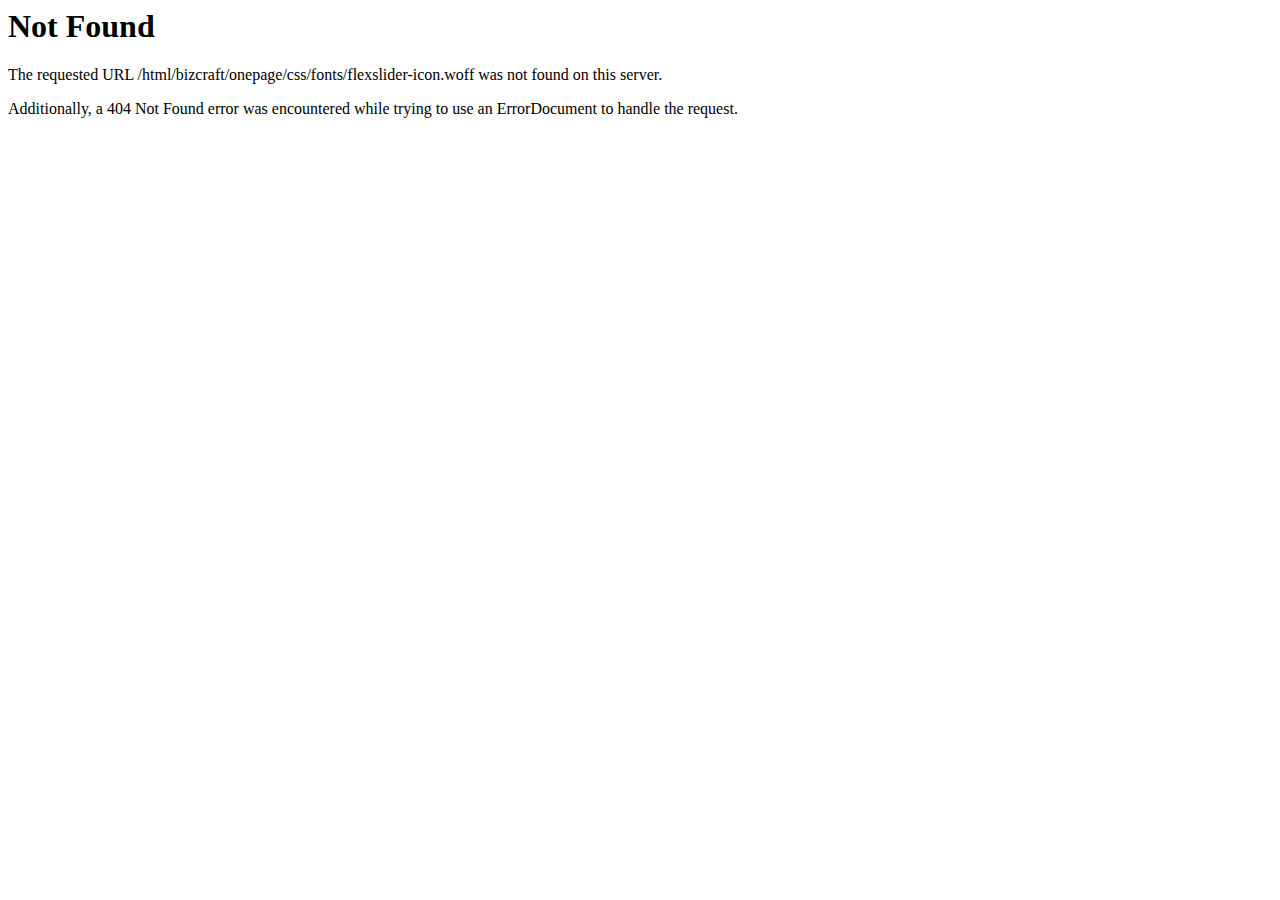
<file: fonts/flexslider-icon-2.html>
<!DOCTYPE HTML PUBLIC "-//IETF//DTD HTML 2.0//EN">
<html><head>
<title>404 Not Found</title>
</head><body>
<h1>Not Found</h1>
<p>The requested URL /html/bizcraft/onepage/css/fonts/flexslider-icon.woff was not found on this server.</p>
<p>Additionally, a 404 Not Found
error was encountered while trying to use an ErrorDocument to handle the request.</p>
</body></html>
</file>
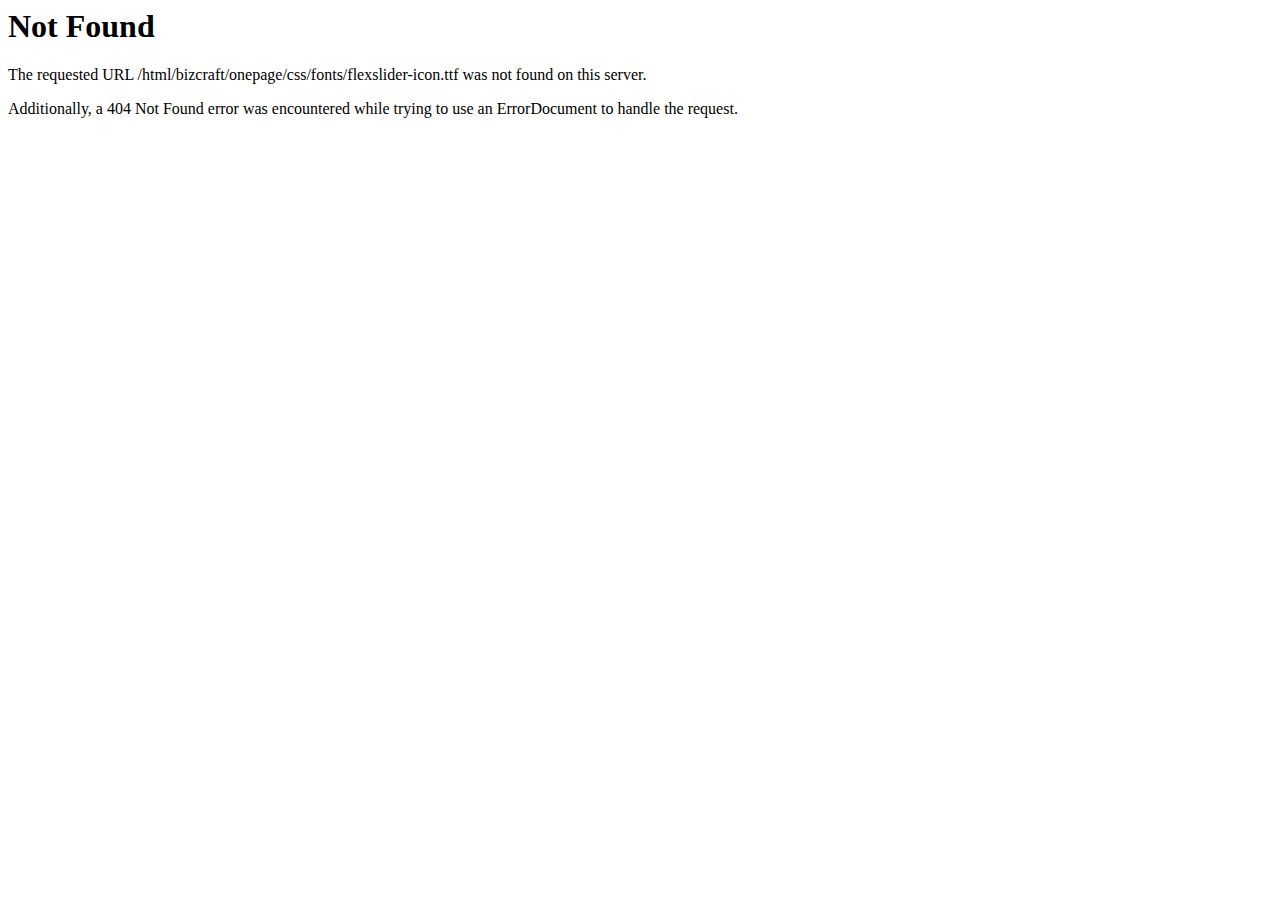
<file: fonts/flexslider-icon-3.html>
<!DOCTYPE HTML PUBLIC "-//IETF//DTD HTML 2.0//EN">
<html><head>
<title>404 Not Found</title>
</head><body>
<h1>Not Found</h1>
<p>The requested URL /html/bizcraft/onepage/css/fonts/flexslider-icon.ttf was not found on this server.</p>
<p>Additionally, a 404 Not Found
error was encountered while trying to use an ErrorDocument to handle the request.</p>
</body></html>
</file>
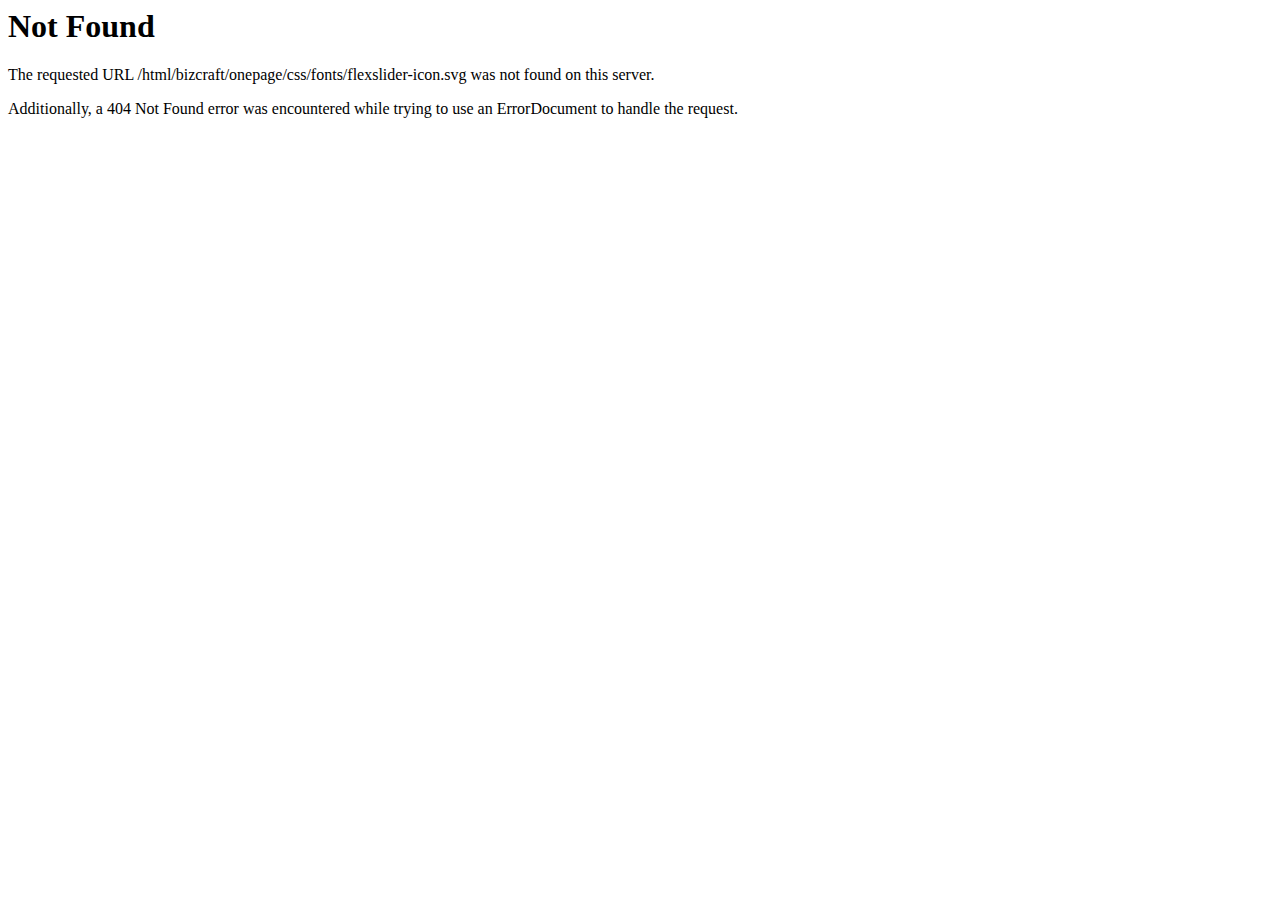
<file: fonts/flexslider-icon-4.html>
<!DOCTYPE HTML PUBLIC "-//IETF//DTD HTML 2.0//EN">
<html><head>
<title>404 Not Found</title>
</head><body>
<h1>Not Found</h1>
<p>The requested URL /html/bizcraft/onepage/css/fonts/flexslider-icon.svg was not found on this server.</p>
<p>Additionally, a 404 Not Found
error was encountered while trying to use an ErrorDocument to handle the request.</p>
</body></html>
</file>
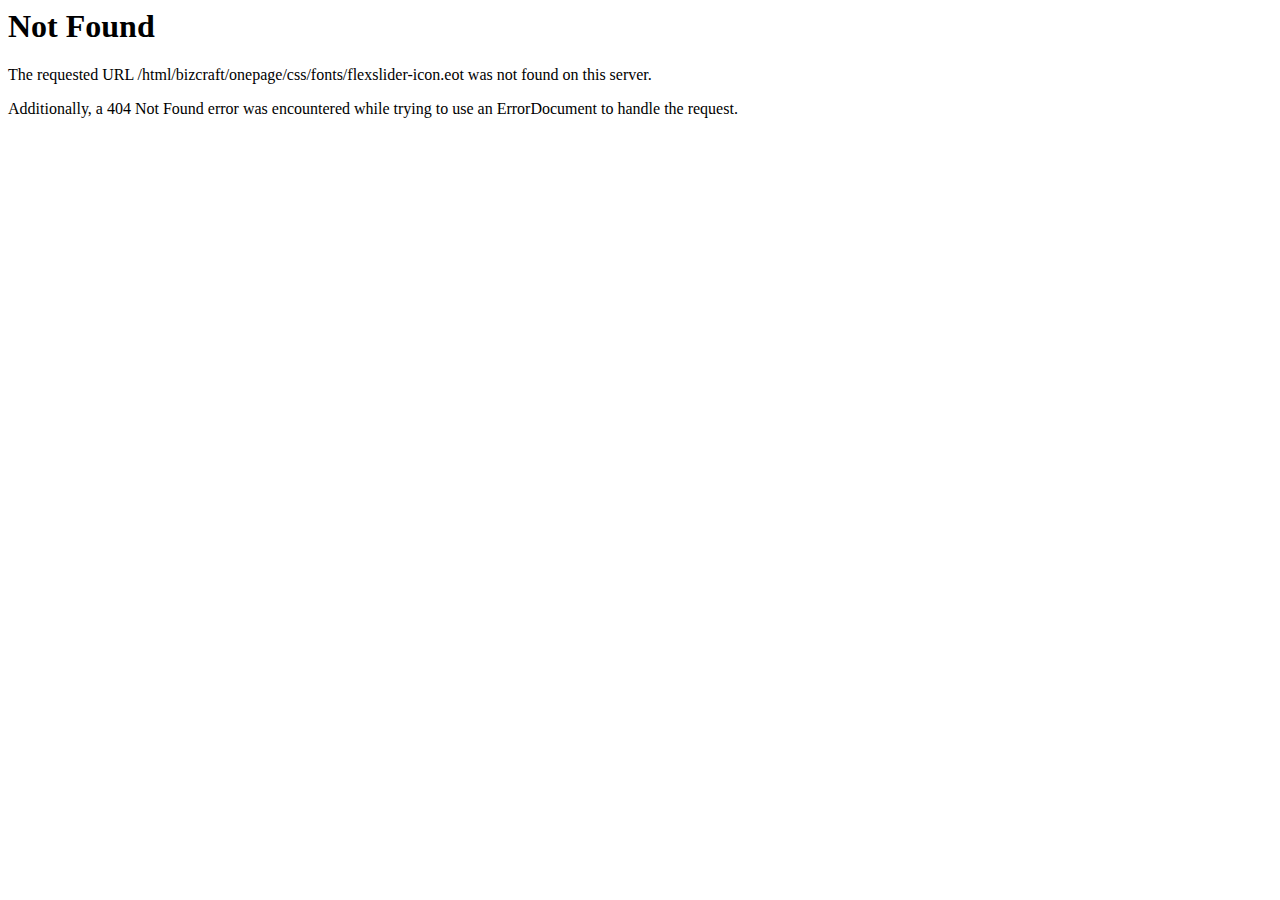
<file: fonts/flexslider-icon.html>
<!DOCTYPE HTML PUBLIC "-//IETF//DTD HTML 2.0//EN">
<html><head>
<title>404 Not Found</title>
</head><body>
<h1>Not Found</h1>
<p>The requested URL /html/bizcraft/onepage/css/fonts/flexslider-icon.eot was not found on this server.</p>
<p>Additionally, a 404 Not Found
error was encountered while trying to use an ErrorDocument to handle the request.</p>
</body></html>
</file>
